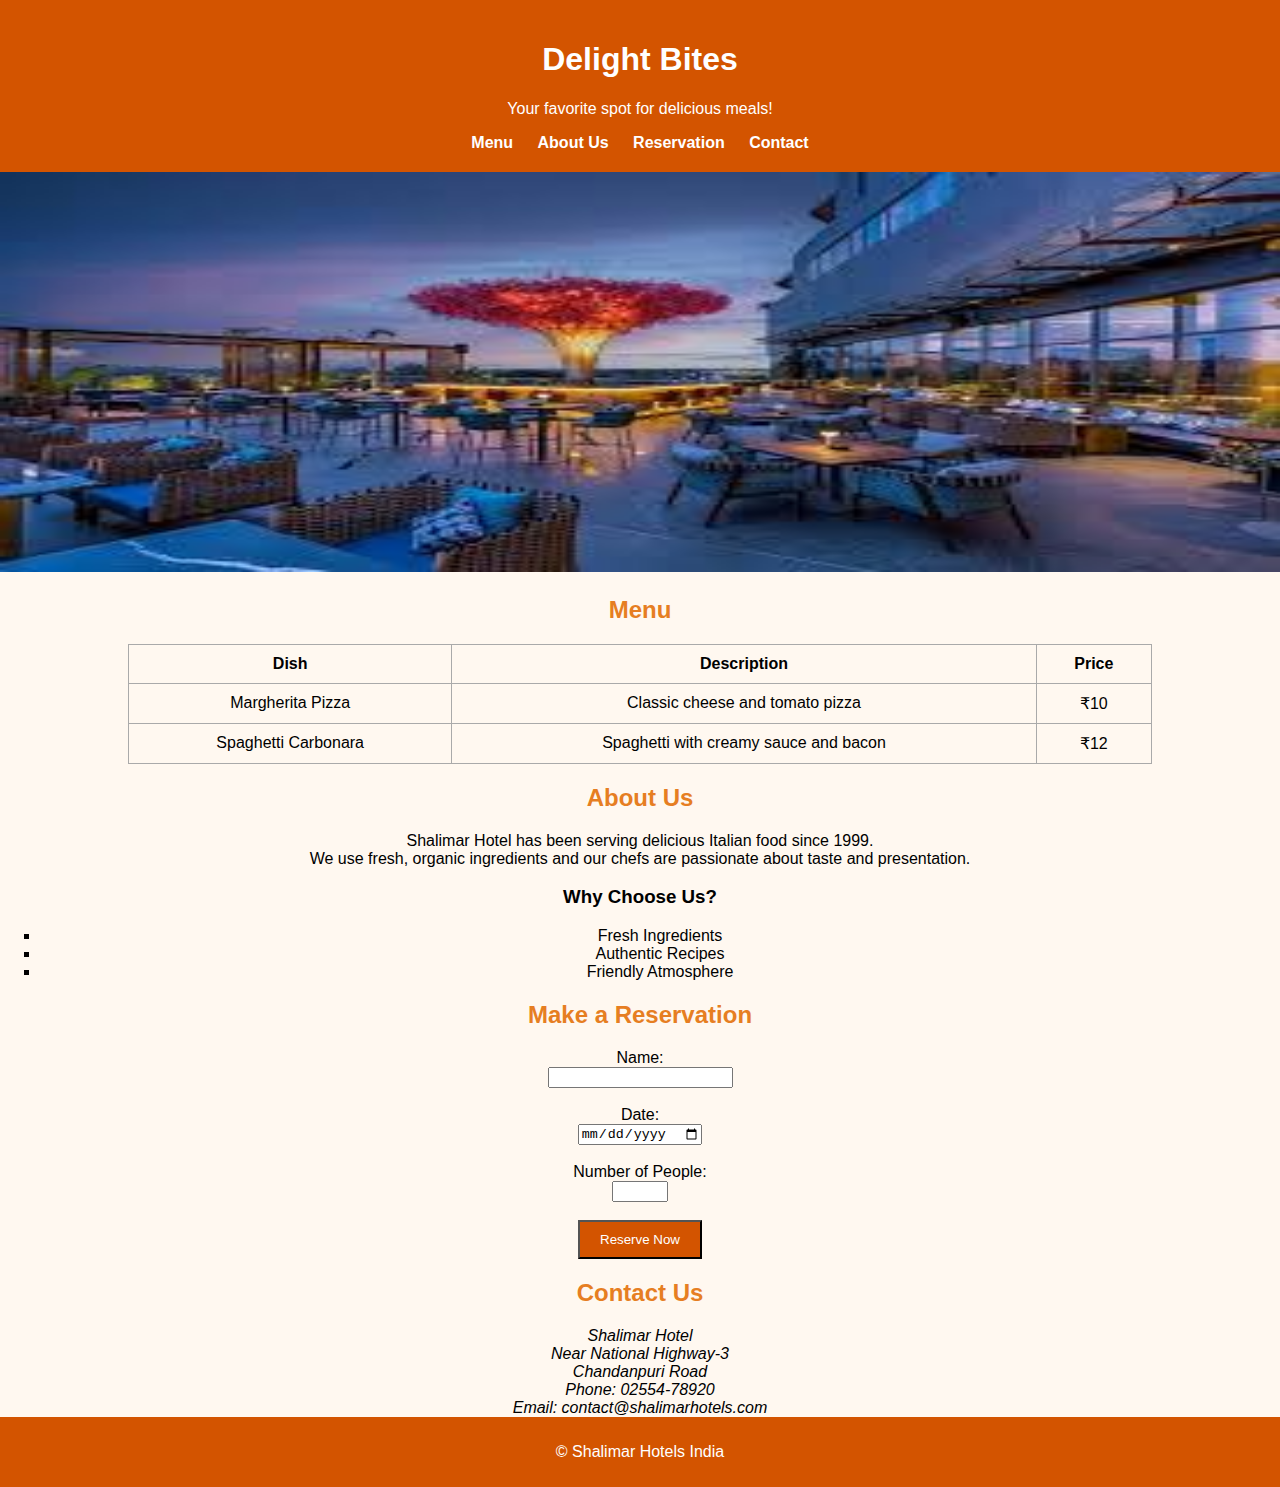
<file: WT/WT Code/ass-2/index.html>
<!DOCTYPE html>
<html lang="en">
<head>
    <meta charset="UTF-8">
    <title>Delight Bites Restaurant</title>
    <link rel="stylesheet" href="style.css"> <!-- External CSS -->
    <style>
        /* Internal CSS */
        body {
            font-family: Arial, sans-serif;
            background-color: #fff8f0;
            margin: 0;
            padding: 0;
        }
        header {
            background-color: #d35400;
            color: white;
            text-align: center;
            padding: 20px;
        }
        nav a {
            margin: 10px;
            text-decoration: none;
            color: white;
            font-weight: bold;
        }
        table {
            width: 80%;
            margin: 20px auto;
            border-collapse: collapse;
        }
        th, td {
            border: 1px solid #aaa;
            padding: 10px;
            text-align: center;
        }
        /* img{
            height: 500px;
            width: 200px;
        } */
    </style>
</head>
<body>

<header>
    <h1>Delight Bites</h1>
    <p>Your favorite spot for delicious meals!</p>
    <nav>
        <a href="#menu">Menu</a>
        <a href="#about">About Us</a>
        <a href="#reservation">Reservation</a>
        <a href="#contact">Contact</a>
    </nav>
</header>

<!-- Image with link -->
<a href="#menu">
    <img src="images/restaurant.jpg" alt="Restaurant Interior" style="width:100%; max-height: 400px; text-align: center;justify-content: center;">
</a>

<section id="menu">
    <h2 style="text-align: center;">Menu</h2>
    <table>
        <tr>
            <th>Dish</th>
            <th>Description</th>
            <th>Price</th>
        </tr>
        <tr>
            <td>Margherita Pizza</td>
            <td>Classic cheese and tomato pizza</td>
            <td>₹10</td>
        </tr>
        <tr>
            <td>Spaghetti Carbonara</td>
            <td>Spaghetti with creamy sauce and bacon</td>
            <td>₹12</td>
        </tr>
    </table>
</section>

<section id="about" style="text-align: center;">
    <h2>About Us</h2>
    <p style="padding: 0 20px;">Shalimar Hotel has been serving delicious Italian food since 1999. <br>We use fresh, organic ingredients and our chefs are passionate about taste and presentation.</p>

    <h3>Why Choose Us?</h3>
    <ul>
        <li>Fresh Ingredients</li>
        <li>Authentic Recipes</li>
        <li>Friendly Atmosphere</li>
    </ul>
</section>

<section id="reservation" style="text-align: center;">
    <h2>Make a Reservation</h2>
    <form action="/submit-reservation" method="post" style="padding: 0 20px;">
        <label for="name">Name:</label><br>
        <input type="text" id="name" name="name"><br><br>

        <label for="date">Date:</label><br>
        <input type="date" id="date" name="date"><br><br>

        <label for="people">Number of People:</label><br>
        <input type="number" id="people" name="people" min="1" max="20"><br><br>

        <input type="submit" value="Reserve Now" style="background-color: #d35400; color: white; padding: 10px 20px;">
    </form>
</section>

<section id="contact" style="text-align: center;">
    <h2>Contact Us</h2>
    <address style="padding: 0 20px;">
        Shalimar Hotel<br>
        Near National Highway-3<br>
        Chandanpuri Road<br>
        Phone: 02554-78920<br>
        Email: contact@shalimarhotels.com
    </address>
</section>

<footer style="background-color: #d35400; color: white; text-align: center; padding: 10px;">
    <p>&copy; Shalimar Hotels India</p>
</footer>

</body>
</html>
</file>
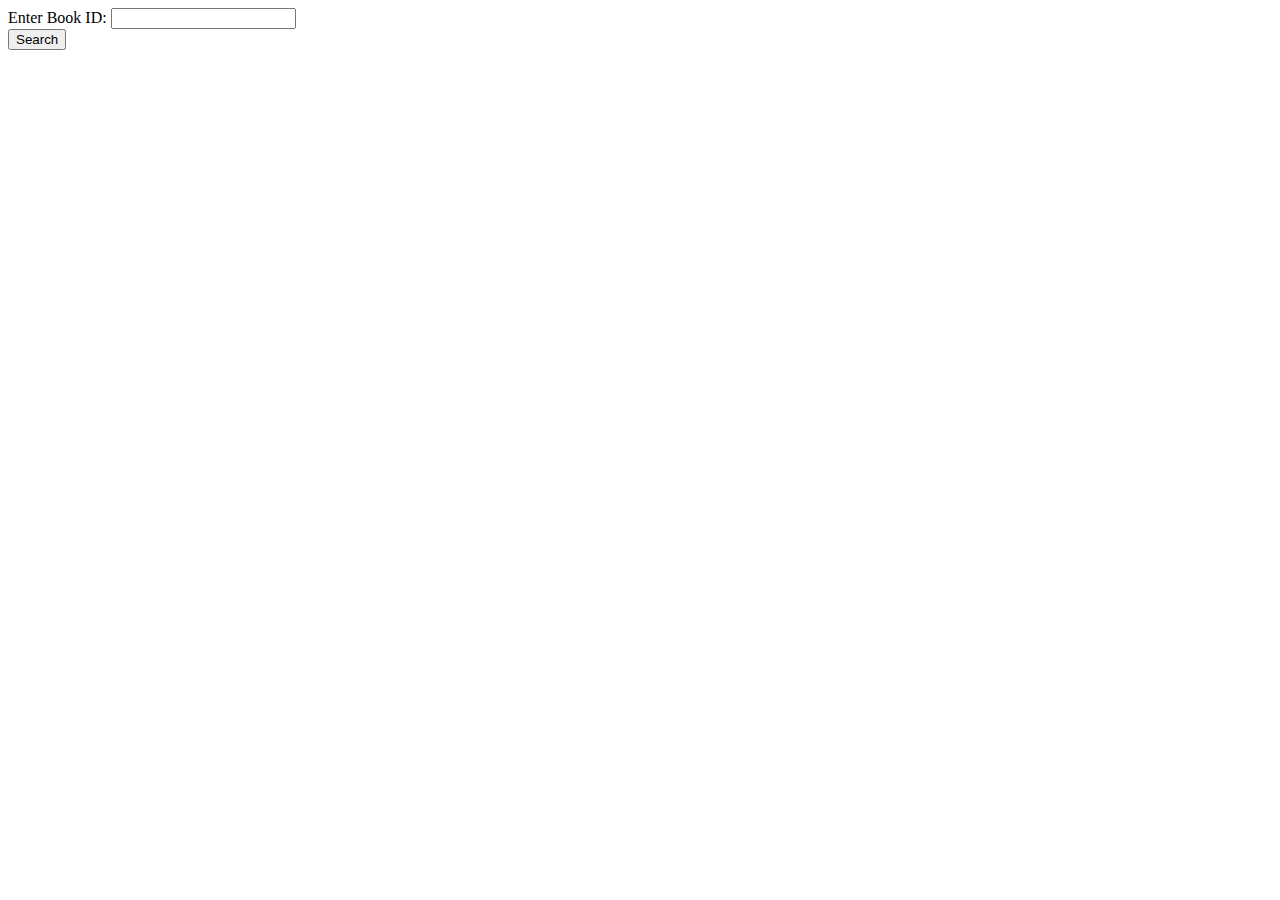
<file: WT/WT Code/ass-5/src/main/webapp/index.html>
<!DOCTYPE html>
<html>
<head>
<meta charset="ISO-8859-1">
<title>Search Book</title>
</head>
<body>
<form action="Search" method="post">
Enter Book ID: <input type ="text" name="bookid"><br>
<input type="submit" value="Search">
</form>
</body>
</html>
</file>
<file: WT/WT Code/ass-2/style.css>
h2 {
    color: #e67e22;
    text-align: center;
}

ul {
    list-style-type: square;
    padding-left: 40px;
}
</file>
